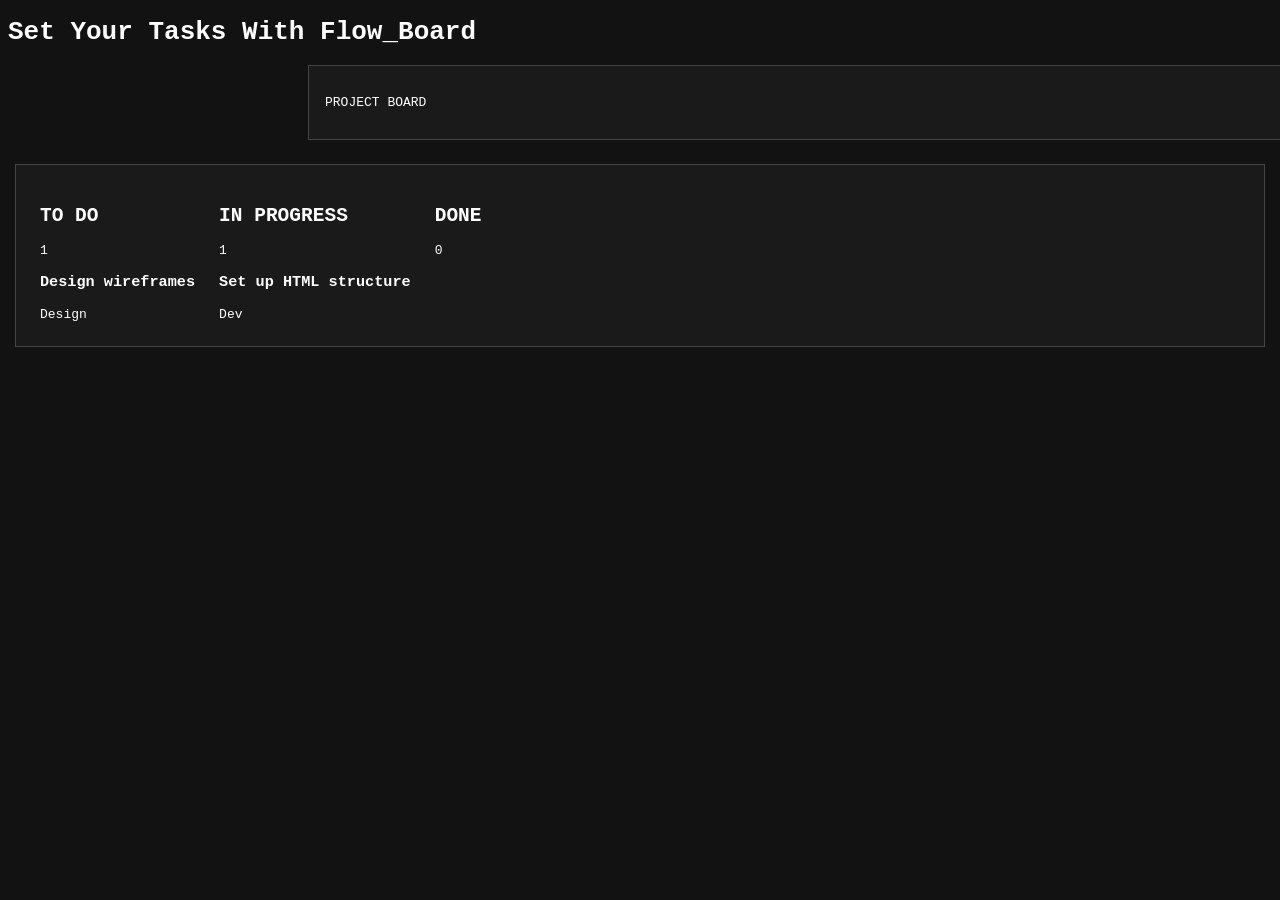
<file: flow_board/index.html>
<!DOCTYPE html>
<html lang="en">
    <head>
        <title>Flow_Board</title>
        <meta charset="UTF-8">
        <meta name="viewport" content="width=device-width, initial-scale=1.0">
        <link rel="stylesheet" href="style.css">
    </head>
    <body>
        <h1 class="Project_title">Set Your Tasks With Flow_Board</h1>
        <header class="head_page">
            <p class="board">PROJECT BOARD</p>
            <button class="button_task" id="add-task-btn">+ Add Task</button>
        </header>

        <main class="board-container" id="board">
            
            <!-- Column 1: TO DO -->
            <section class="column" data-status="todo">
                <div class="column-header">
                    <h2 class="column-title">TO DO</h2>
                    <span class="task-count">1</span>
                </div>
                <div class="task-list">
                    <article class="task-card" data-id="1" draggable="true">
                        <h3 class="task-title">Design wireframes</h3>
                        <span class="tag">Design</span>
                    </article>
                </div>
            </section>

            <!-- Column 2: IN PROGRESS -->
            <section class="column" data-status="in-progress">
                <div class="column-header">
                    <h2 class="column-title">IN PROGRESS</h2>
                    <span class="task-count">1</span>
                </div>
                <div class="task-list">
                    <article class="task-card" data-id="2" draggable="true">
                        <h3 class="task-title">Set up HTML structure</h3>
                        <span class="tag">Dev</span>
                    </article>
                </div>
            </section>

            <!-- Column 3: DONE -->
            <section class="column" data-status="done">
                <div class="column-header">
                    <h2 class="column-title">DONE</h2>
                    <span class="task-count">0</span>
                </div>
                <div class="task-list">
                    <!-- Empty drop zone waiting for finished tasks -->
                </div>
            </section>

        </main>
    </body>
</html>
</file>
<file: flow_board/style.css>
body{
    background-color: #121212;
    color: #ffffff;
    font-family: monospace;
}

.head_page{
    border: 1px solid #444;
    padding: 16px;    
    display: flex;
    justify-content: space-between;
    align-items: center;
    margin-left: 300px;
    margin-bottom: 24px;
    background-color: #1a1a1a;
    max-width: 1215px;
    width: 100%;
}

.board-container {
    display: flex;
    gap: 24px;
    padding: 24px;
    border: 1px solid #444;
    background-color: #1a1a1a;

    /* Control the overall container width */
    max-width: 1200px;     /* Prevents it from getting too wide on huge screens */
    width: 100%;           /* Allows it to shrink responsively on smaller screens */
    margin: 0 auto;        /* Centers the container horizontally on the page */
}
</file>
